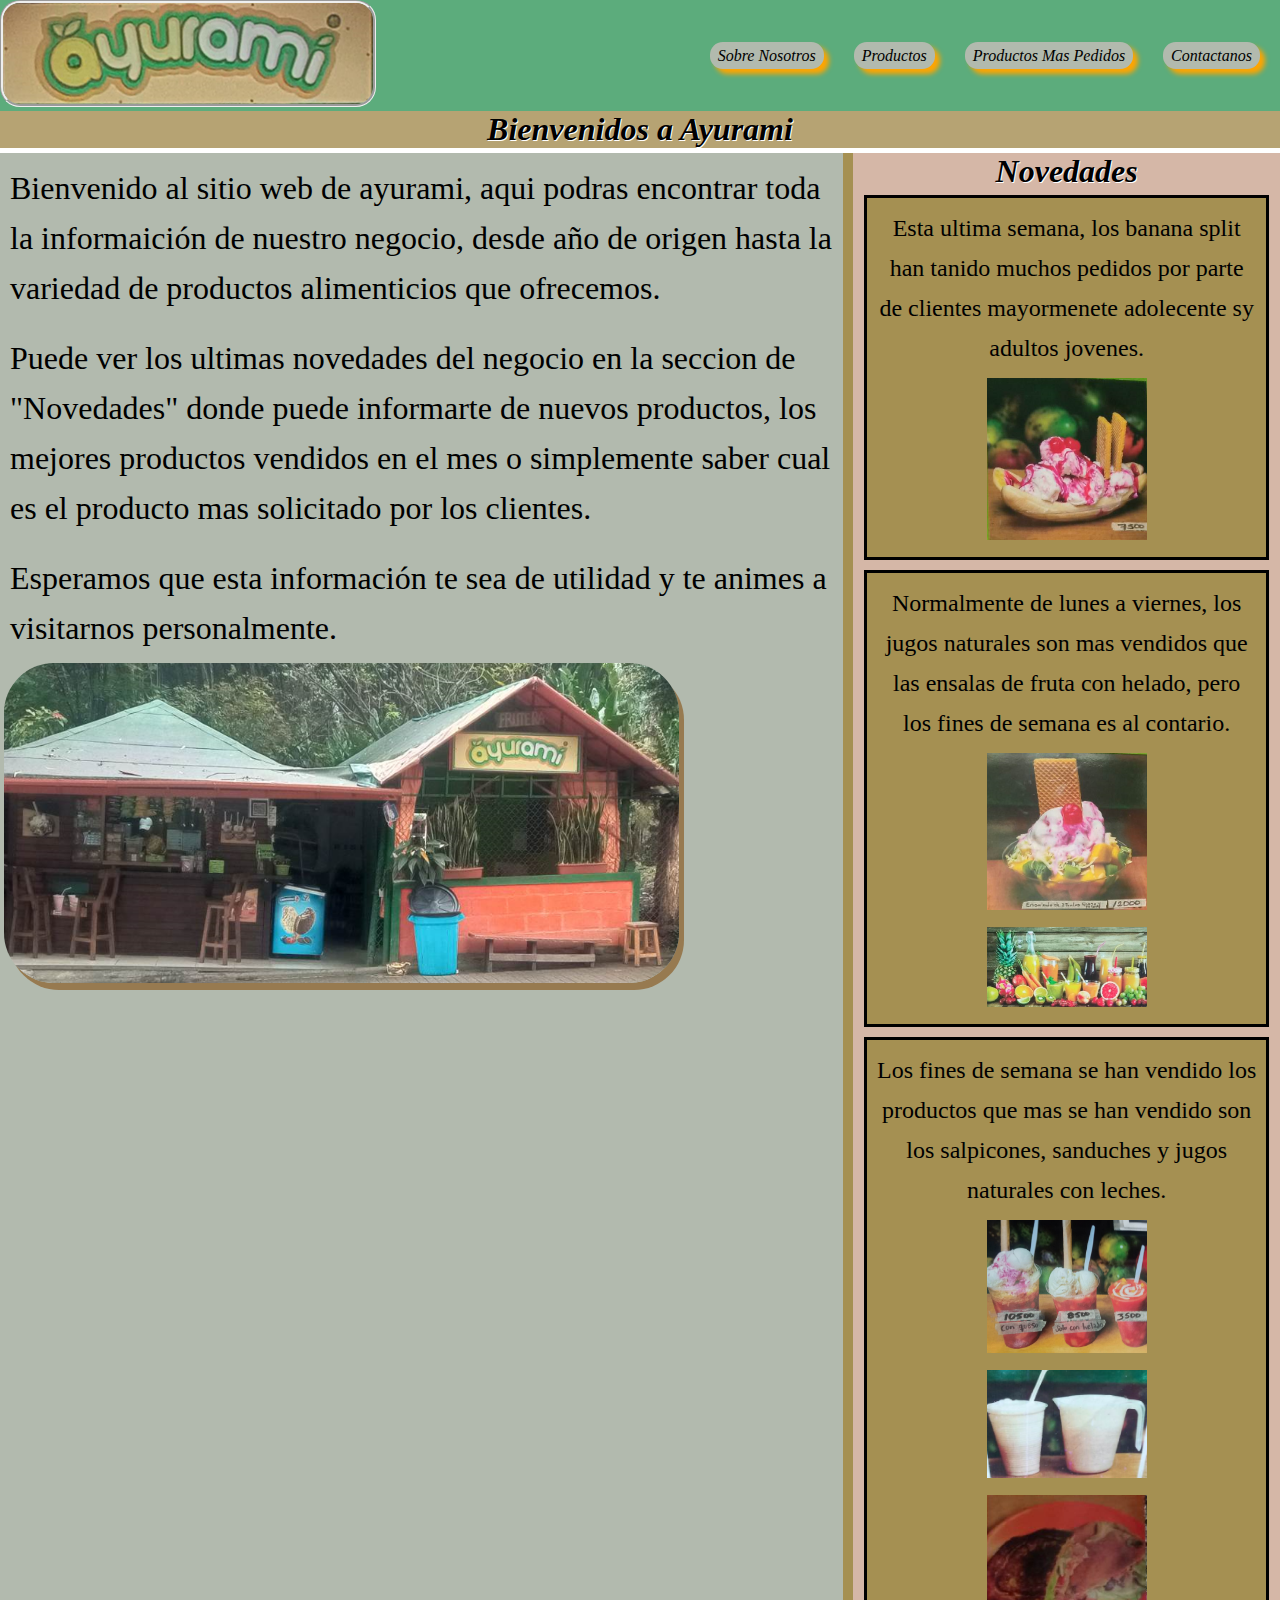
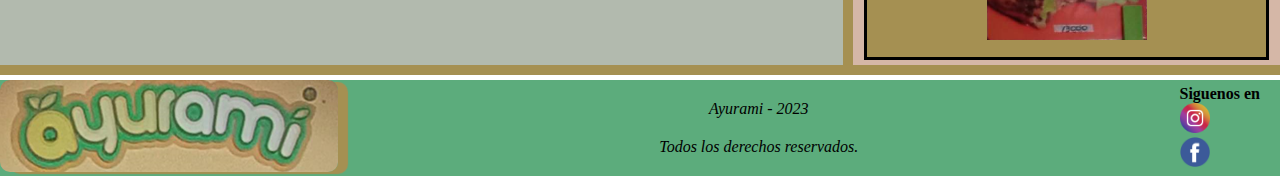
<file: index.html>
<!DOCTYPE html>
<html lang="en">
  <head>
    <meta charset="UTF-8" />
    <meta http-equiv="X-UA-Compatible" content="IE=edge" />
    <meta name="viewport" content="width=device-width, initial-scale=1.0" />
    <meta
      name="description"
      content="Bienvenido al sitio web de Ayurami, aqui encontraras toda la informacion sobre nuestro negocio y noticias sobre lo nuevo del negocio."
    />
    <meta name="robots" content="i  ndex,follow" />

    <link rel="stylesheet" href="./css/style.css" />
    <link rel="shortcut icon" href="img/ico/logo.ico" />

    <title>Ayurami |Negocio de alimientos naturales</title>
  </head>

  <body>
    <header>
      <a class="header__link" href="./index.html"
        ><img class="header__logo" src="img/logos/logo2.png" alt="logotipo" />
      </a>
      <nav>
        <ul class="nav__list">
          <li class="nav__list__item">
            <a class="nav__item__texto" href="./pages/sobre-nosotros.html"
              >Sobre Nosotros</a
            >
          </li>
          <li class="nav__list__item">
            <a class="nav__item__texto" href="./pages/productos.html"
              >Productos</a
            >
          </li>
          <li class="nav__list__item">
            <a class="nav__item__texto" href="./pages/maspedidos.html">
              Productos Mas Pedidos</a
            >
          </li>
          <li class="nav__list__item">
            <a class="nav__item__texto" href="./pages/contactanos.html"
              >Contactanos</a
            >
          </li>
        </ul>
      </nav>
    </header>

    <h1 class="titulo-principal">Bienvenidos a Ayurami</h1>

    <main class="main-index">
      <section class="main-index__descripcion">
        <article>
          <p>
            Bienvenido al sitio web de ayurami, aqui podras encontrar toda la
            informaición de nuestro negocio, desde año de origen hasta la
            variedad de productos alimenticios que ofrecemos.
          </p>

          <p>
            Puede ver los ultimas novedades del negocio en la seccion de
            "Novedades" donde puede informarte de nuevos productos, los mejores
            productos vendidos en el mes o simplemente saber cual es el producto
            mas solicitado por los clientes.
          </p>
          <p>
            Esperamos que esta información te sea de utilidad y te animes a
            visitarnos personalmente.
          </p>
        </article>
        <img
          class="main-index__imgnegocio"
          src="img/negocio/Negocio_externo.png"
          alt="ayurami"
        />
      </section>

      <section class="main-index__novedades">
        <h2 class="main-index__novedades__titulo">Novedades</h2>

        <article class="main-index__novedades__targeta">
          <p>
            Esta ultima semana, los banana split han tanido muchos pedidos por
            parte de clientes mayormenete adolecente sy adultos jovenes.
          </p>

          <figure>
            <img
              class="main-index__novedades__imgnovedades"
              src="./img/productos/Producto_bananasplit2.png"
              alt="banana_split"
            />
          </figure>
        </article>

        <article class="main-index__novedades__targeta">
          <p>
            Normalmente de lunes a viernes, los jugos naturales son mas vendidos
            que las ensalas de fruta con helado, pero los fines de semana es al
            contario.
          </p>

          <figure>
            <div>
              <img
                class="main-index__novedades__imgnovedades"
                src="img/productos/Producto_ensaladafrutas.png"
                alt="ensalada_de_frutas"
              />
            </div>

            <div>
              <img
                class="main-index__novedades__imgnovedades"
                src="img/productos/Producto_jugosnaturales.png"
                alt="jugos_naturales"
              />
            </div>
          </figure>
        </article>

        <article class="main-index__novedades__targeta">
          <p>
            Los fines de semana se han vendido los productos que mas se han
            vendido son los salpicones, sanduches y jugos naturales con leches.
          </p>

          <figure class="novedades__targeta__img">
            <div>
              <img
                class="main-index__novedades__imgnovedades"
                src="img/productos/Producto_salpicones3.png"
                alt="ensalada"
              />
            </div>

            <div>
              <img
                class="main-index__novedades__imgnovedades"
                src="img/productos/Producto_jugosnaturales2.png"
                alt="jugos"
              />
            </div>
            <div>
              <img
                class="main-index__novedades__imgnovedades"
                src="img/productos/Producto_sanduche2.png"
                alt="jugos"
              />
            </div>
          </figure>
        </article>
      </section>
    </main>

    <footer>
      <div>
        <a id="inicio" href="../index.html">
          <img class="footer__logo" src="../img/logos/logo3.png" alt="logo3" />
        </a>
      </div>
      <div class="footer__derechos">
        <p>Ayurami - 2023</p>
        <p>Todos los derechos reservados.</p>
      </div>
      <div class="footer__siguenos">
        <h4>Siguenos en</h4>
        <ul class="footer__iconolist">
          <li>
            <img
              class="footer__icono"
              src="./img/ico/instagram.webp"
              alt="icono_facebook"
            />
          </li>
          <li>
            <img
              class="footer__icono"
              src="./img/ico/facebook.ico"
              alt="icono_facebook"
            />
          </li>
        </ul>
      </div>
    </footer>
  </body>
</html>
</file>
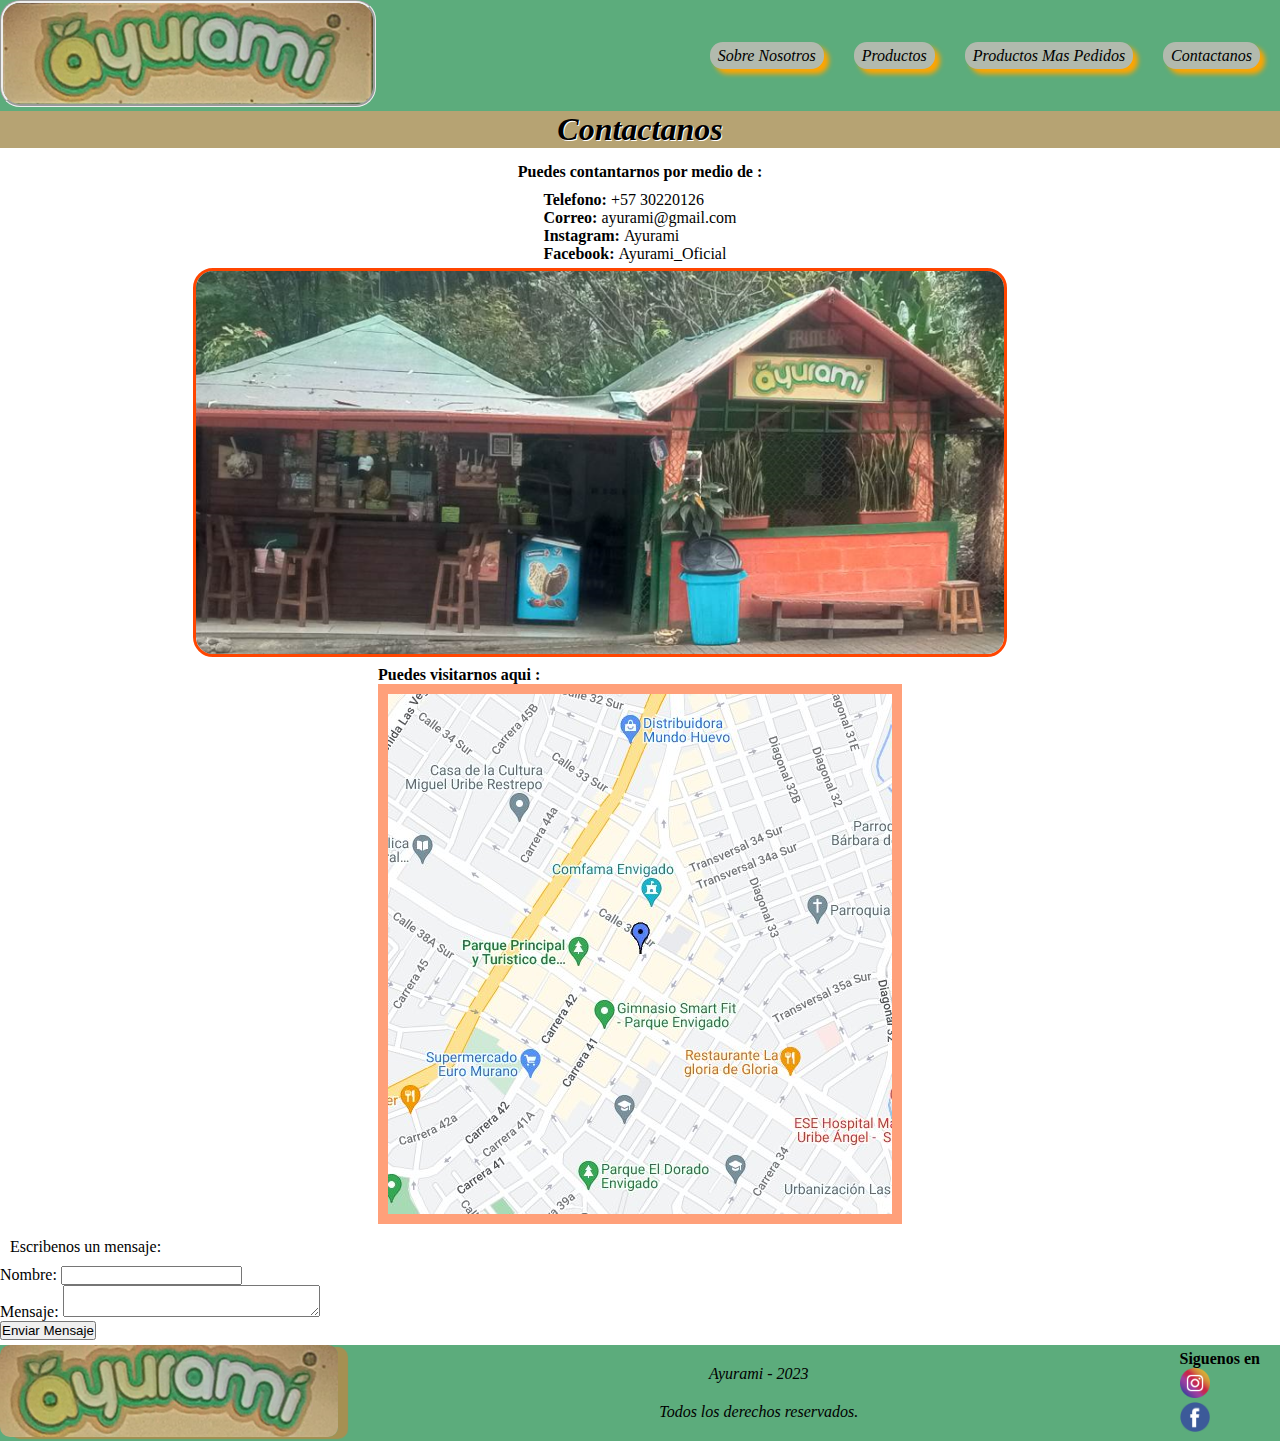
<file: pages/contactanos.html>
<!DOCTYPE html>
<html lang="es">
  <head>
    <meta charset="UTF-8" />
    <meta http-equiv="X-UA-Compatible" content="IE=edge" />
    <meta name="viewport" content="width=device-width, initial-scale=1.0" />
    <link rel="stylesheet" href="../css/style.css" />
    <link rel="shortcut icon" href="../img/ico/logo.ico" />
    <meta
      name="description"
      content="Pues llamarnos al numero telefonico que se muestra en la pagina , tambien seguirnos en nuestras redes sociales o visitarnos en persona guiandote por medio del mapa."
    />
    <meta name="robots" content="contactanos,follow" />

    <title>Contactanos</title>
  </head>
  <body>
    <header>
      <a class="header__link" href="../index.html"
        ><img
          class="header__logo"
          src="../img/logos/logo2.png"
          alt="logotipo"
        />
      </a>
      <nav>
        <ul class="nav__list">
          <li class="nav__list__item">
            <a class="nav__item__texto" href="./sobre-nosotros.html"
              >Sobre Nosotros</a
            >
          </li>
          <li class="nav__list__item">
            <a class="nav__item__texto" href="./productos.html">Productos</a>
          </li>
          <li class="nav__list__item">
            <a class="nav__item__texto" href="./maspedidos.html">
              Productos Mas Pedidos</a
            >
          </li>
          <li class="nav__list__item">
            <a class="nav__item__texto" href="./contactanos.html"
              >Contactanos</a
            >
          </li>
        </ul>
      </nav>
    </header>

    <h1 class="titulo-principal">Contactanos</h1>
    <main>
      <section class="contactanos">
        <article>
          <p class="contactanos__descripcion">
            <b>Puedes contantarnos por medio de :</b>
          </p>

          <div class="contactanos__informacion">
            <ul class="contactanos__lista">
              <li><b>Telefono:</b> +57 30220126</li>
              <li><b>Correo: </b> ayurami@gmail.com</li>
              <li><b>Instagram: </b>Ayurami</li>
              <li><b>Facebook: </b> Ayurami_Oficial</li>
            </ul>
          </div>
          <div>
            <img
              class="contactanos_local"
              src="../img/negocio/Negocio_externo.png"
              alt="negocio_exterior"
            />
          </div>
        </article>

        <article>
          <h4>Puedes visitarnos aqui :</h4>
          <img
            class="contactanos__mapa"
            src="../img/mapa.jpeg"
            alt="mapa_app"
          />
        </article>
      </section>

      <section class="Mensaje">
        <form action=""></form>
        <div>
          <p>Escribenos un mensaje:</p>
        </div>

        <div>
          <label for="nombre">Nombre:</label>
          <input id="nombre" type="text" />
        </div>

        <div>
          <label for="mensaje">Mensaje:</label>
          <textarea id="mensaje" cols="30"></textarea>
        </div>

        <div>
          <label for="enviar"></label>
          <input type="submit" id="enviar" value="Enviar Mensaje" />
        </div>
      </section>
    </main>

    <footer>
      <div>
        <a id="inicio" href="../index.html">
          <img class="footer__logo" src="../img/logos/logo3.png" alt="logo3" />
        </a>
      </div>
      <div class="footer__derechos">
        <p>Ayurami - 2023</p>
        <p>Todos los derechos reservados.</p>
      </div>
      <div class="footer__siguenos">
        <h4>Siguenos en</h4>
        <ul class="footer__iconolist">
          <li>
            <img
              class="footer__icono"
              src="../img/ico/instagram.webp"
              alt="icono_facebook"
            />
          </li>
          <li>
            <img
              class="footer__icono"
              src="../img/ico/facebook.ico"
              alt="icono_facebook"
            />
          </li>
        </ul>
      </div>
    </footer>
  </body>
</html>
</file>
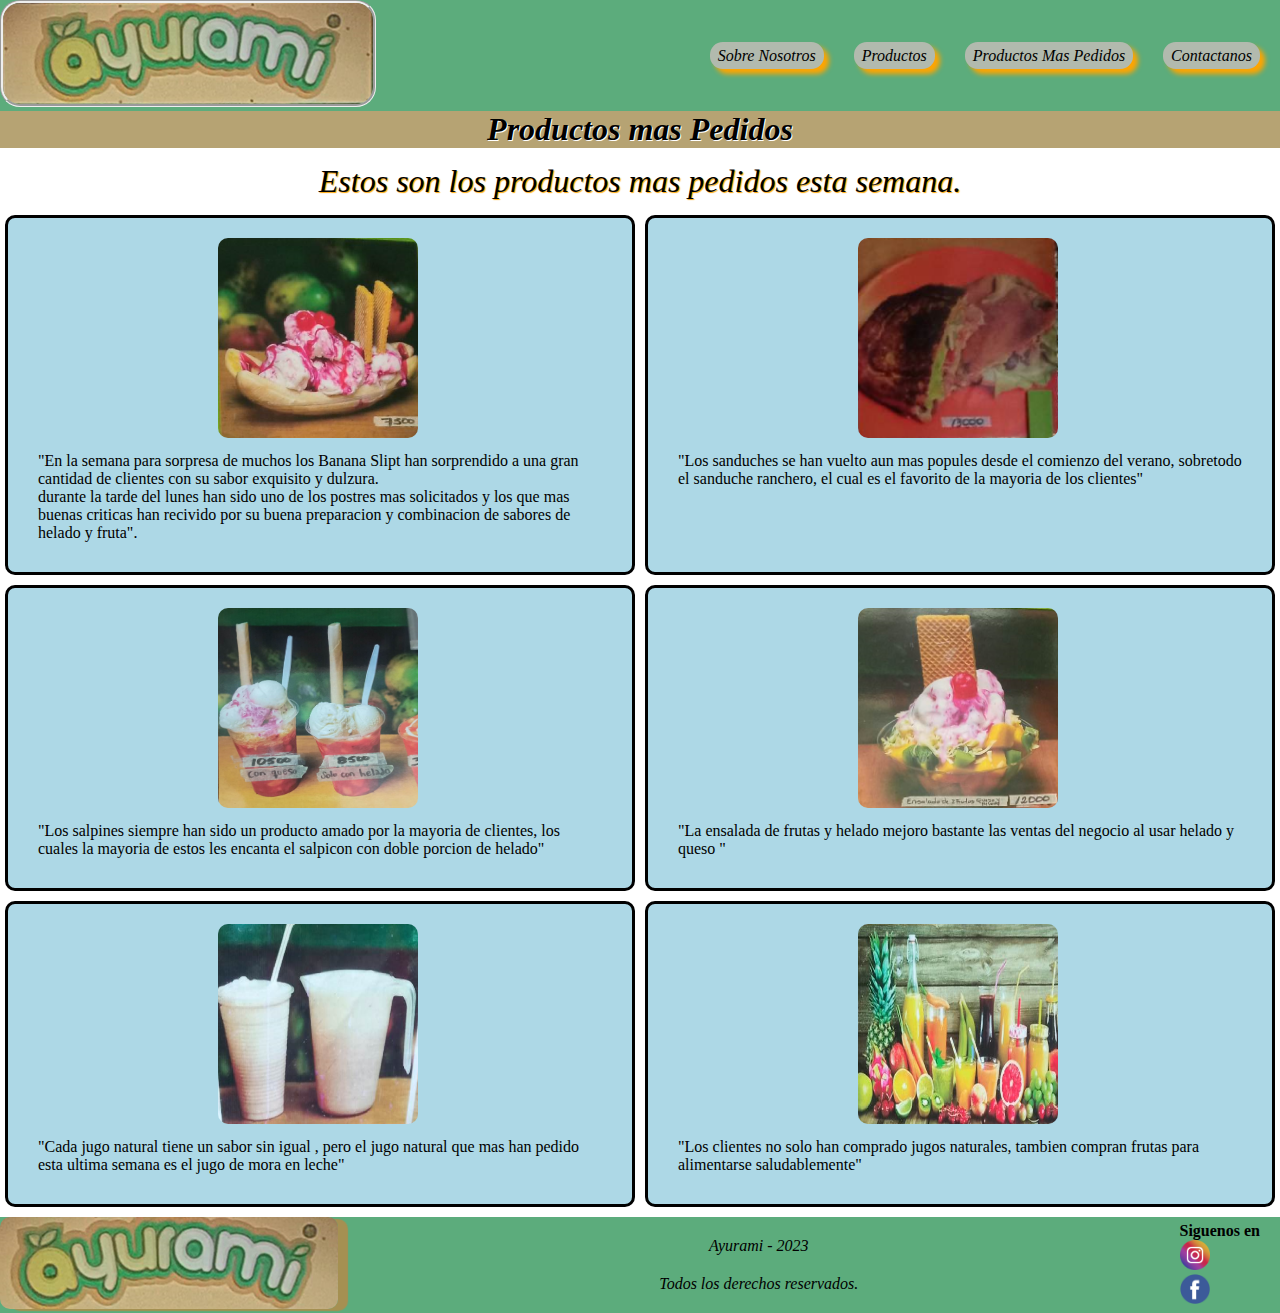
<file: pages/maspedidos.html>
<!DOCTYPE html>
<html lang="en">
  <head>
    <meta charset="UTF-8" />
    <meta http-equiv="X-UA-Compatible" content="IE=edge" />
    <meta name="viewport" content="width=device-width, initial-scale=1.0" />
    <link rel="stylesheet" href="../css/style.css" />
    <link rel="shortcut icon" href="../img/ico/logo.ico" />
    <meta
      name="description"
      content="Aqui encontraras los productos que han sido mas pedidos por nuestros clientes y algunas opiniones que han dicho de cada uno."
    />
    <meta name="robots" content="index,follow" />

    <title>Productos Mas pedidos</title>
  </head>
  <body>
    <header>
      <a class="header__link" href="../index.html"
        ><img
          class="header__logo"
          src="../img/logos/logo2.png"
          alt="logotipo"
        />
      </a>
      <nav>
        <ul class="nav__list">
          <li class="nav__list__item">
            <a class="nav__item__texto" href="./sobre-nosotros.html"
              >Sobre Nosotros</a
            >
          </li>
          <li class="nav__list__item">
            <a class="nav__item__texto" href="./productos.html">Productos</a>
          </li>
          <li class="nav__list__item">
            <a class="nav__item__texto" href="./maspedidos.html">
              Productos Mas Pedidos</a
            >
          </li>
          <li class="nav__list__item">
            <a class="nav__item__texto" href="./contactanos.html"
              >Contactanos</a
            >
          </li>
        </ul>
      </nav>
    </header>
    <h1 class="titulo-principal">Productos mas Pedidos</h1>

    <main>
      <p class="descripcion">
        Estos son los productos mas pedidos esta semana.
      </p>

      <section class="pedidos">
        <article class="pedidos__articulo">
          <div class="pedidos__articulo__producto">
            <img
              class="pedidos__articulo__img"
              src="../img/productos/Producto_bananasplit2.png"
              alt="banana_split"
            />
          </div>
          <p>
            "En la semana para sorpresa de muchos los Banana Slipt han
            sorprendido a una gran cantidad de clientes con su sabor exquisito y
            dulzura.<br />
            durante la tarde del lunes han sido uno de los postres mas
            solicitados y los que mas buenas criticas han recivido por su buena
            preparacion y combinacion de sabores de helado y fruta".
          </p>
        </article>

        <article class="pedidos__articulo">
          <div>
            <img
              class="pedidos__articulo__img"
              src="../img/productos/Producto_sanduche2.png"
              alt="sanduche"
            />
          </div>
          <p>
            "Los sanduches se han vuelto aun mas popules desde el comienzo del verano, sobretodo el sanduche ranchero, el cual es el favorito de la mayoria de los clientes"
          </p>
        </article>

        <article class="pedidos__articulo">
          <div>
            <img
              class="pedidos__articulo__img"
              src="../img/productos/Producto_salpicones.png"
              alt="salpicones"
            />
          </div>
          <p>
            "Los salpines siempre han sido un producto amado por la mayoria de clientes, los cuales la mayoria de estos les encanta el salpicon con doble porcion de helado"
          </p>
        </article>

        <article class="pedidos__articulo">
          <div>
            <img
              class="pedidos__articulo__img"
              src="../img/productos/Producto_ensaladafrutas.png"
              alt="salpicon"
            />
          </div>
          <p>"La ensalada de frutas y helado mejoro bastante las ventas del negocio al usar helado y queso "</p>
        </article>

        <article class="pedidos__articulo">
          <div>
            <img
              class="pedidos__articulo__img"
              src="../img/productos/Producto_jugosnaturales2.png"
              alt="salpicon"
            />
          </div>
          <p>"Cada jugo natural tiene un sabor sin igual , pero el jugo natural que mas han pedido esta ultima semana es el jugo de mora en leche"</p>
        </article>

        <article class="pedidos__articulo">
          <div>
            <img
              class="pedidos__articulo__img"
              src="../img/productos/Producto_jugosnaturales.png"
              alt="salpicon"
            />
          </div>
          <p>"Los clientes no solo han comprado jugos naturales, tambien compran frutas para alimentarse saludablemente"</p>
        </article>
      </section>
    </main>

    <footer>
      <div>
        <a id="inicio" href="../index.html">
          <img class="footer__logo" src="../img/logos/logo3.png" alt="logo3" />
        </a>
      </div>
      <div class="footer__derechos">
        <p>Ayurami - 2023</p>
        <p>Todos los derechos reservados.</p>
      </div>
      <div class="footer__siguenos">
        <h4>Siguenos en</h4>
        <ul class="footer__iconolist">
          <li>
            <img
              class="footer__icono"
              src="../img/ico/instagram.webp"
              alt="icono_facebook"
            />
          </li>
          <li>
            <img
              class="footer__icono"
              src="../img/ico/facebook.ico"
              alt="icono_facebook"
            />
          </li>
        </ul>
      </div>
    </footer>
  </body>
</html>
</file>
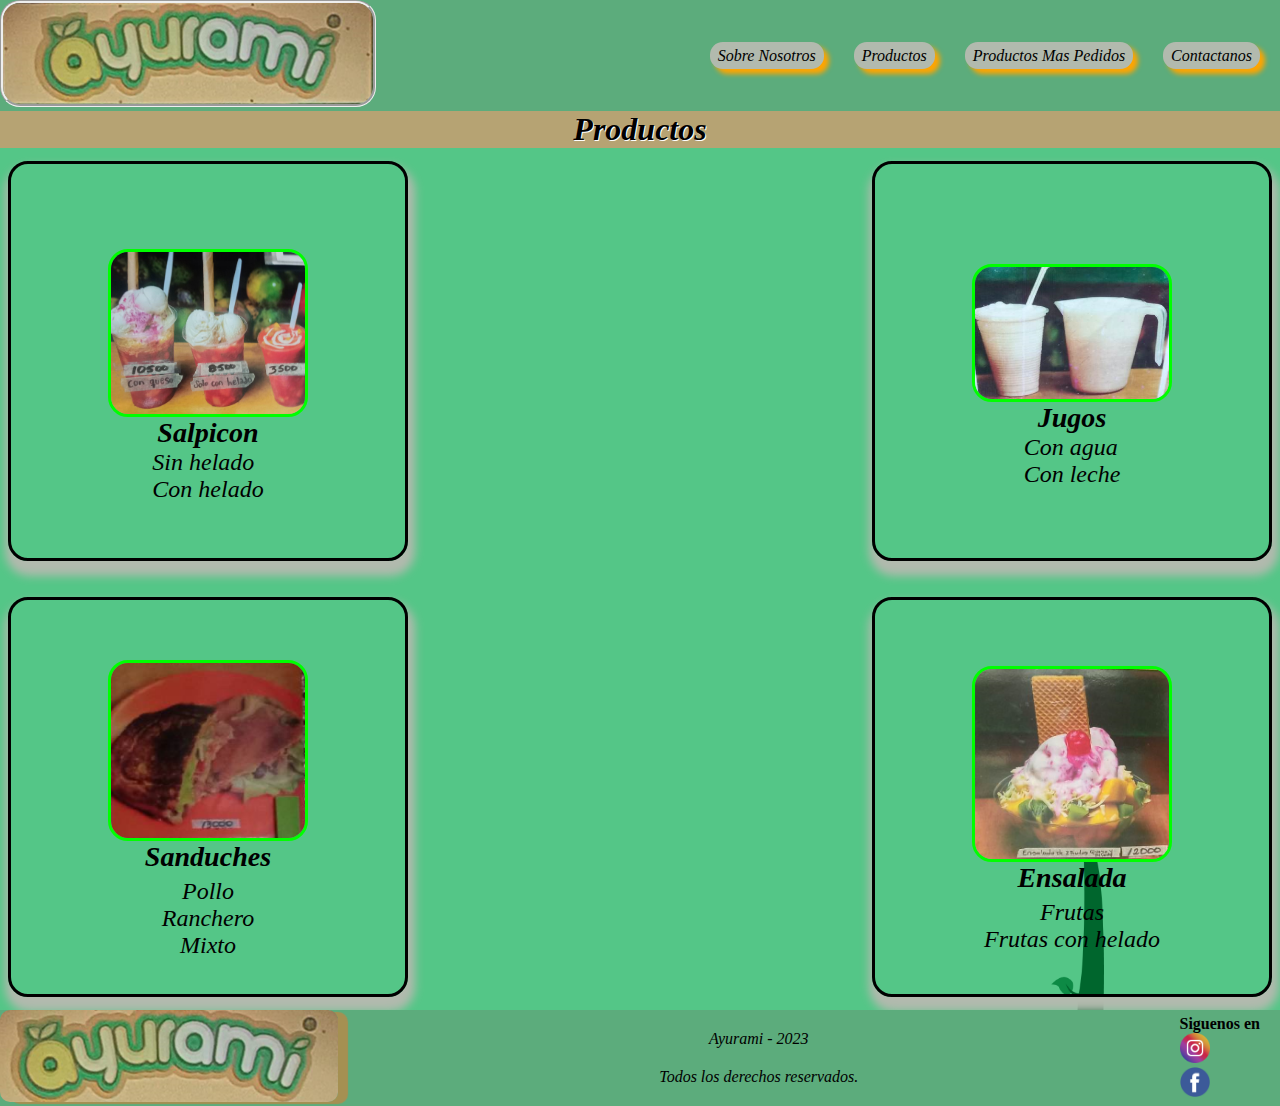
<file: pages/productos.html>
<!DOCTYPE html>
<html lang="en">
  <head>
    <meta charset="UTF-8" />
    <meta http-equiv="X-UA-Compatible" content="IE=edge" />
    <meta name="viewport" content="width=device-width, initial-scale=1.0" />
    <link rel="stylesheet" href="../css/style.css" />
    <link rel="shortcut icon" href="../img/ico/logo.ico" />
    <meta
    name="description"
    content="Aqui veras los diferentes productos que se venden en nuestro negocio. Hay de distinta variedad para elegir"
  />
  <meta name="robots" content="index,follow"/>

    <title>Productos</title>
  </head>

  <body class="body-productos">
    <header>
      <a class="header__link" href="../index.html"
        ><img
          class="header__logo"
          src="../img/logos/logo2.png"
          alt="logotipo"
        />
      </a>
      <nav>
        <ul class="nav__list">
          <li class="nav__list__item">
            <a class="nav__item__texto" href="./sobre-nosotros.html"
              >Sobre Nosotros</a
            >
          </li>
          <li class="nav__list__item">
            <a class="nav__item__texto" href="./productos.html">Productos</a>
          </li>
          <li class="nav__list__item">
            <a class="nav__item__texto" href="./maspedidos.html">
              Productos Mas Pedidos</a
            >
          </li>
          <li class="nav__list__item">
            <a class="nav__item__texto" href="./contactanos.html"
              >Contactanos</a
            >
          </li>
        </ul>
      </nav>
    </header>
    <h1 class="titulo-principal">Productos</h1>
    <main>
      <section class="productos">
        <div class="productos__targeta">
          <img
            class="productos__targeta__img"
            src="../img/productos/Producto_salpicones3.png"
            alt=""
          />
          <h3>Salpicon</h3>
          <ul class="producto__lista">
            <li>Sin helado</li>
            <li>Con helado</li>
          </ul>
        </div>
        <div class="productos__targeta">
          <img
            class="productos__targeta__img"
            src="../img/productos/Producto_jugosnaturales2.png"
            alt=""
          />
          <h3>Jugos</h3>
          <ul class="producto__lista">
            <li>Con agua</li>
            <li>Con leche</li>
          </ul>
        </div>
        <div class="productos__targeta">
          <img
            class="productos__targeta__img"
            src="../img/productos/Producto_sanduche2.png"
            alt=""
          />
          <h3>Sanduches</h3>
          <ul class="productos__targeta__lista">
            <li>Pollo</li>
            <li>Ranchero</li>
            <li>Mixto</li>
          </ul>
        </div>
        <div class="productos__targeta">
          <img
            class="productos__targeta__img"
            src="../img/productos/Producto_ensaladafrutas.png"
            alt=""
          />
          <h3>Ensalada</h3>
          <ul class="productos__targeta__lista">
            <li>Frutas</li>
            <li>Frutas con helado</li>
          </ul>
        </div>
      </section>
    </main>
    <footer>
      <div>
        <a id="inicio" href="../index.html">
          <img class="footer__logo" src="../img/logos/logo3.png" alt="logo3" />
        </a>
      </div>
      <div class="footer__derechos">
        <p>Ayurami - 2023</p>
        <p>Todos los derechos reservados.</p>
      </div>
      <div class="footer__siguenos">
        <h4>Siguenos en</h4>
        <ul class="footer__iconolist">
          <li>
            <img
              class="footer__icono"
              src="../img/ico/instagram.webp"
              alt="icono_facebook"
            />
          </li>
          <li>
            <img
              class="footer__icono"
              src="../img/ico/facebook.ico"
              alt="icono_facebook"
            />
          </li>
        </ul>
      </div>
    </footer>
  </body>
</html>
</file>
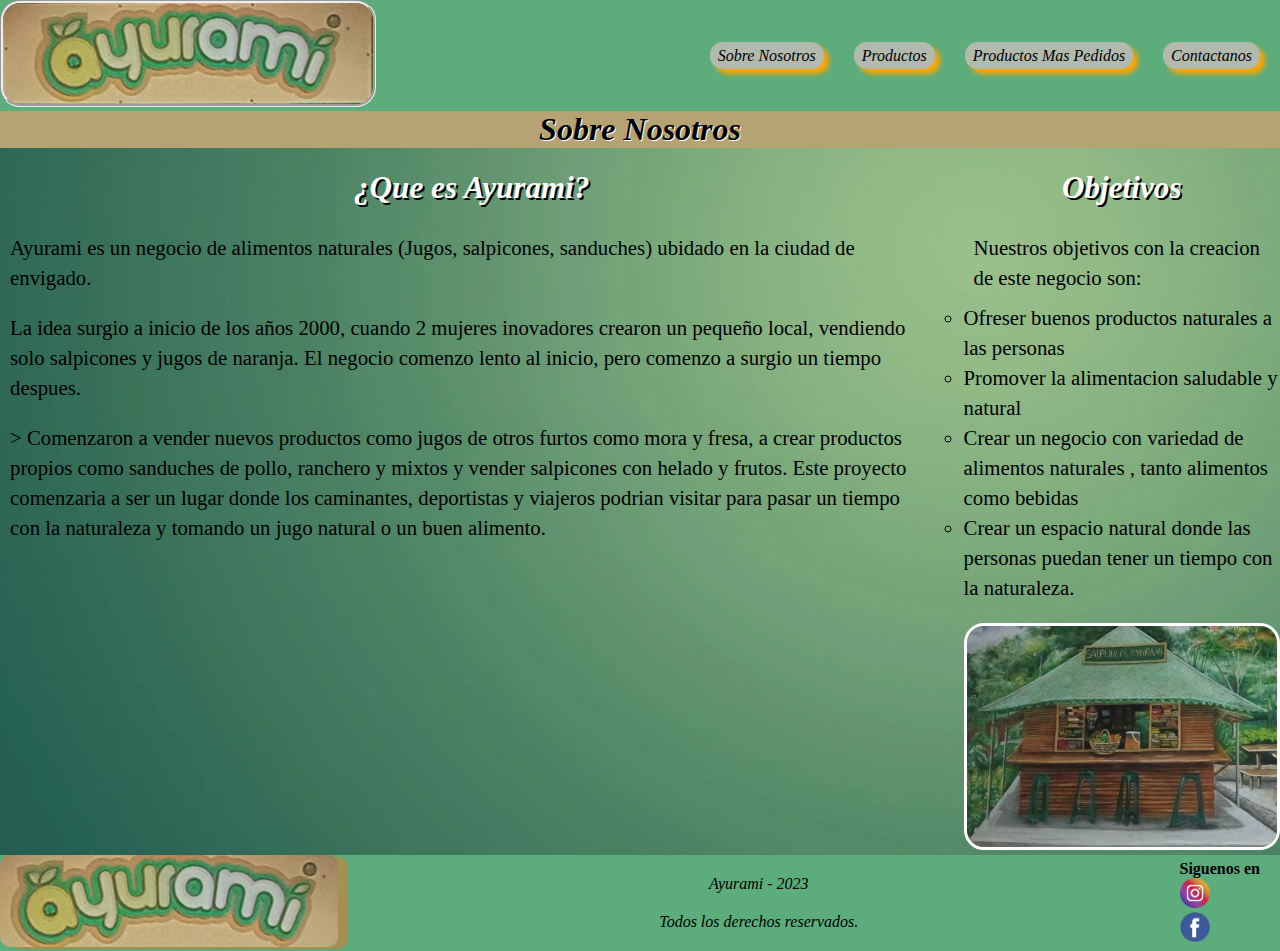
<file: pages/sobre-nosotros.html>
<!DOCTYPE html>
<html lang="en">
  <head>
    <meta charset="UTF-8" />
    <meta http-equiv="X-UA-Compatible" content="IE=edge" />
    <meta name="viewport" content="width=device-width, initial-scale=1.0" />
    <link rel="stylesheet" href="../css/style.css" />
    <link rel="shortcut icon" href="../img/ico/logo.ico" />
    <meta
      name="description"
      content="Aqui podras leer sore nuestro negocio, saber nuestra historia y nuestros objetivos con la creacióin del negocio"
    />
    <meta name="robots" content="sobre-nosotros,follow" />

    <title>Sobre Nosotros</title>
  </head>
  <body class="body-sobrenosotros">
    <header>
      <a class="header__link" href="../index.html"
        ><img
          class="header__logo"
          src="../img/logos/logo2.png"
          alt="logotipo"
        />
      </a>
      <nav>
        <ul class="nav__list">
          <li class="nav__list__item">
            <a class="nav__item__texto" href="./sobre-nosotros.html"
              >Sobre Nosotros</a
            >
          </li>
          <li class="nav__list__item">
            <a class="nav__item__texto" href="./productos.html">Productos</a>
          </li>
          <li class="nav__list__item">
            <a class="nav__item__texto" href="./maspedidos.html">
              Productos Mas Pedidos</a
            >
          </li>
          <li class="nav__list__item">
            <a class="nav__item__texto" href="./contactanos.html"
              >Contactanos</a
            >
          </li>
        </ul>
      </nav>
    </header>
    <h1 class="titulo-principal">Sobre Nosotros</h1>

    <main>
      <section class="sobrenosotros">
        <article>
          <h2 class="sobrenosotros__titulo-articulo">¿Que es Ayurami?</h2>
          <p>
           Ayurami es un negocio de alimentos naturales (Jugos, salpicones, sanduches) ubidado en la ciudad de envigado.
          </p>
          <p>

           La idea surgio a inicio de los años 2000, cuando 2 mujeres inovadores crearon un pequeño local, vendiendo solo salpicones y jugos de naranja.
           El negocio comenzo lento al inicio, pero comenzo a surgio un tiempo despues.
          </p>
          <p>
>           Comenzaron a vender nuevos productos como jugos de otros furtos como mora y fresa, a crear productos propios como sanduches de pollo, ranchero y mixtos y vender salpicones con helado y frutos.
           Este proyecto comenzaria a ser un lugar donde los caminantes, deportistas y viajeros podrian visitar para pasar un tiempo con la naturaleza y tomando un jugo natural o un buen alimento.
          </p>
        </article>

        <article class="sobrenosotros__articulo2">
          <h2 class="sobrenosotros__titulo-articulo">Objetivos</h2>
          <p>
            Nuestros objetivos con la creacion de este negocio son:
          </p>
          <ul class="sobrenosotros__objetivos">
            <li>Ofreser buenos productos naturales a las personas</li>
            <li>Promover la alimentacion saludable y natural</li>
            <li>Crear un negocio con variedad de alimentos naturales , tanto alimentos como bebidas</li>
            <li>Crear un espacio natural donde las personas puedan tener un tiempo con la naturaleza.</li>
          </ul>
          <img
            class="sobrenosotros__articulo2__img"
            src="../img/negocio/Negocio_solo.png"
            alt="negocio"
          />
        </article>
      </section>
    </main>
    <footer>
      <div>
        <a id="inicio" href="../index.html">
          <img class="footer__logo" src="../img/logos/logo3.png" alt="logo3" />
        </a>
      </div>
      <div class="footer__derechos">
        <p>Ayurami - 2023</p>
        <p>Todos los derechos reservados.</p>
      </div>
      <div class="footer__siguenos">
        <h4>Siguenos en</h4>
        <ul class="footer__iconolist">
          <li>
            <img
              class="footer__icono"
              src="../img/ico/instagram.webp"
              alt="icono_facebook"
            />
          </li>
          <li>
            <img
              class="footer__icono"
              src="../img/ico/facebook.ico"
              alt="icono_facebook"
            />
          </li>
        </ul>
      </div>
    </footer>
  </body>
</html>
</file>
<file: css/style.css>
* {
  margin: 0;
  padding: 0;
  box-sizing: border-box;
}

a {
  text-decoration: none;
}

ul {
  list-style: none;
}

p {
  padding: 10px;
}

main {
  margin-bottom: 5px;
}

body {
  position: relative;
  padding-bottom: 2, 5em;
  min-height: 100vh;
  display: flex;
  flex-direction: column;
}

/* Menu  ---------------------------------------------------------------------- */
header {
  background-color: #5cac7c;
  font-size: 15px;
  font-family: "Times New Roman", Times, serif;
  font-style: italic;
  display: flex;
  flex-flow: row wrap;
  justify-content: space-between;
  align-items: center;
}
header .header__logo {
  width: 100%;
  height: 100%;
  border-style: groove;
  border-radius: 20px;
}
header .nav__list {
  padding: 20px;
  display: flex;
  gap: 30px;
  flex-wrap: wrap;
  font-size: 1.5rem;
}
header .nav__list__item {
  padding: 0.3em 0.5em;
  background-color: #b2baae;
  font-size: 1rem;
  border-radius: 0.8em;
  box-shadow: 5px 5px 5px orange;
}
header .nav__item__texto {
  color: black;
  font-size: 1rem;
}
header .nav__item__texto:hover {
  color: #4a9ab1;
}

footer {
  display: flex;
  flex-flow: row wrap;
  background-color: #5cac7c;
  justify-content: space-between;
  align-items: center;
  margin-top: auto;
}

.footer__derechos {
  text-align: center;
  font-style: italic;
  font-size: 1rem;
}

.footer__logo {
  border-radius: 10px;
  box-shadow: 10px 2px 1px #a59052;
  width: 100%;
}

.footer__siguenos {
  padding-right: 20px;
}

.footer__icono {
  width: 30px;
}

/* Titulo principal de las paginas  ---------------------------------------------------------------------- */
.titulo-principal {
  background-color: #b6a373;
  text-align: center;
  font-style: italic;
  font-size: 2rem;
  margin-bottom: 5px;
  text-shadow: 1px 1px white;
}

/* Inicio  ---------------------------------------------------------------------- */
.main-index {
  display: grid;
  grid-template-columns: 2fr 1fr;
  background-color: #a59052;
}
.main-index__descripcion {
  background-color: #b2baae;
  font-size: 2rem;
  margin-bottom: 10px;
  margin-right: 10px;
  line-height: 50px;
}
.main-index__imgnegocio {
  box-shadow: 5px 7px #977a50;
  width: 80%;
  border-radius: 50px;
  border-width: 5px;
  margin-left: 4px;
}
.main-index__novedades {
  display: flex;
  flex-flow: row wrap;
  justify-content: center;
  background-color: #d5b7a7;
  margin-bottom: 10px;
}
.main-index__novedades__titulo {
  font-size: 2rem;
  font-style: italic;
  text-shadow: 1px 1px white;
}
.main-index__novedades__targeta {
  font-size: 1.5rem;
  line-height: 40px;
  border-style: solid;
  width: 95%;
  text-align: center;
  margin: 5px;
  background-color: #a59052;
}
.main-index__novedades__imgnovedades {
  width: 40%;
  margin-bottom: 5px;
}

.body-sobrenosotros {
  background-image: url(../img/background/verde.png);
  background-position: center;
  background-size: cover;
}

.sobrenosotros {
  height: 100%;
  display: flex;
  flex-direction: row;
  gap: 20px;
  font-size: 1.3rem;
  line-height: 30px;
}
.sobrenosotros__titulo-articulo {
  color: white;
  padding: 20px;
  text-align: center;
  font-style: italic;
  text-shadow: 2px 2px black;
}
.sobrenosotros__objetivos {
  list-style: circle;
  padding-bottom: 20px;
}
.sobrenosotros__articulo2 {
  display: flex;
  flex-direction: column;
  justify-content: center;
  align-items: center;
}
.sobrenosotros__articulo2__img {
  width: 100%;
  border-color: white;
  border-style: solid;
  border-radius: 20px;
}

.body-productos {
  background-image: url(../img/background/planta.png);
  background-position: center;
  background-size: cover;
}

.productos {
  display: flex;
  flex-flow: row wrap;
  justify-content: space-between;
  gap: 20px;
}
.productos__targeta {
  width: 400px;
  height: 400px;
  border-style: solid;
  border-radius: 20px;
  margin: 8px;
  font-size: 1.5rem;
  font-style: italic;
  display: flex;
  flex-flow: column wrap;
  justify-content: center;
  align-items: center;
  box-shadow: 2px 10px 10px 5px #b2baae;
}
.productos__targeta__img {
  margin-top: 30px;
  width: 200px;
  border-radius: 20px;
  border-color: lime;
  border-style: solid;
  transition-property: all;
  transition-duration: 1s;
  transition-timing-function: linear;
}
.productos__targeta__img:hover {
  width: 240px;
  box-shadow: 4px 4px 4px 1px rgba(8, 131, 125, 0.603);
}
.productos__targeta__lista {
  text-align: center;
  padding: 5px 5px;
}

.descripcion {
  text-align: center;
  font-size: 2rem;
  font-style: italic;
  text-shadow: 1px 1px 1px orange;
}

.pedidos {
  display: grid;
  grid-template-columns: repeat(3, 1fr);
}
.pedidos__articulo {
  display: flex;
  flex-flow: column wrap;
  justify-items: center;
  align-items: center;
  background-color: lightblue;
  margin: 5px;
  border-style: solid;
  border-radius: 10px;
  padding: 20px;
  transition-property: all;
  transition-duration: 1s;
}
.pedidos__articulo:hover {
  background-color: black;
  color: white;
}
.pedidos__articulo__img {
  width: 200px;
  height: 200px;
  margin-right: 5px;
  border-radius: 10px;
  transition-property: all;
  transition-duration: 1s;
}
.pedidos__articulo__img:hover {
  width: 240px;
  height: 240px;
  box-shadow: 4px 4px 4px 1px white;
}

.contactanos {
  display: flex;
  flex-flow: row wrap;
  justify-content: center;
  align-items: center;
}
.contactanos__descripcion {
  display: flex;
  justify-content: center;
  align-items: center;
}

.contactanos__mapa {
  width: 100%;
  border-style: solid;
  border-color: lightsalmon;
  border-width: 10px;
}

.contactanos_local {
  width: 90%;
  border-style: solid;
  border-color: orangered;
  border-radius: 20px;
  margin: 5px;
}

/* Mediaquerie Mobile */
@media (min-width: 300px) and (max-width: 480px) {
  header {
    display: flex;
    justify-content: center;
    align-items: center;
  }
  .nav__list {
    display: flex;
    flex-direction: column;
  }
  .nav__item__texto {
    display: flex;
    justify-content: center;
    align-items: center;
  }
  .main-index {
    display: flex;
    flex-direction: column;
  }
  .main-index__descripcion {
    font-size: 1rem;
  }
  .main-index__imgnegocio {
    width: 50%;
    box-shadow: none;
    margin: 10px;
  }
  .sobrenosotros {
    display: flex;
    flex-direction: column;
  }
  .sobrenosotros__articulo2 {
    display: flex;
    flex-flow: column wrap;
  }
  .sobrenosotros__articulo2__img {
    width: 90%;
    border-color: white;
    border-style: solid;
    border-radius: 20px;
  }
  .pedidos {
    display: flex;
    flex-flow: column wrap;
  }
  .pedidos__articulo {
    display: flex;
    flex-flow: column wrap;
    justify-content: center;
    align-items: center;
  }
  .contactanos__informacion {
    display: flex;
    justify-content: center;
    align-items: center;
  }
}
@media (min-width: 481px) and (max-width: 768px) {
  header {
    display: flex;
    justify-content: center;
    align-items: center;
  }
  .nav__list {
    display: flex;
    flex-flow: row wrap;
    justify-content: space-between;
  }
  .main-index {
    display: flex;
    flex-direction: column;
  }
  .main-index__descripcion {
    display: flex;
    flex-flow: column wrap;
    justify-content: center;
    align-items: center;
  }
  .main-index__imgnegocio {
    width: 50%;
    box-shadow: none;
    margin: 10px;
    border-color: #a59052;
    border-style: solid;
  }
  .sobrenosotros {
    display: flex;
    flex-direction: column;
  }
  .sobrenosotros__articulo2 {
    display: flex;
    justify-content: center;
    align-items: center;
  }
  .sobrenosotros__articulo2__img {
    width: 90%;
    border-color: white;
    border-style: solid;
    border-radius: 20px;
  }
  .pedidos {
    display: grid;
    grid-template-columns: repeat(2, 1fr);
  }
  .pedidos__articulo {
    display: flex;
    justify-content: center;
    align-items: center;
  }
  .contactanos__informacion {
    display: flex;
    justify-content: center;
    align-items: center;
  }
}
@media (min-width: 769px) and (max-width: 1300px) {
  header {
    display: flex;
    justify-content: space-between;
    align-items: center;
  }
  .nav__list {
    display: flex;
    flex-flow: row wrap;
  }
  .pedidos {
    display: grid;
    grid-template-columns: repeat(2, 1fr);
  }
  .contactanos__informacion {
    display: flex;
    justify-content: center;
    align-items: center;
  }
}

/*# sourceMappingURL=style.css.map */
</file>
